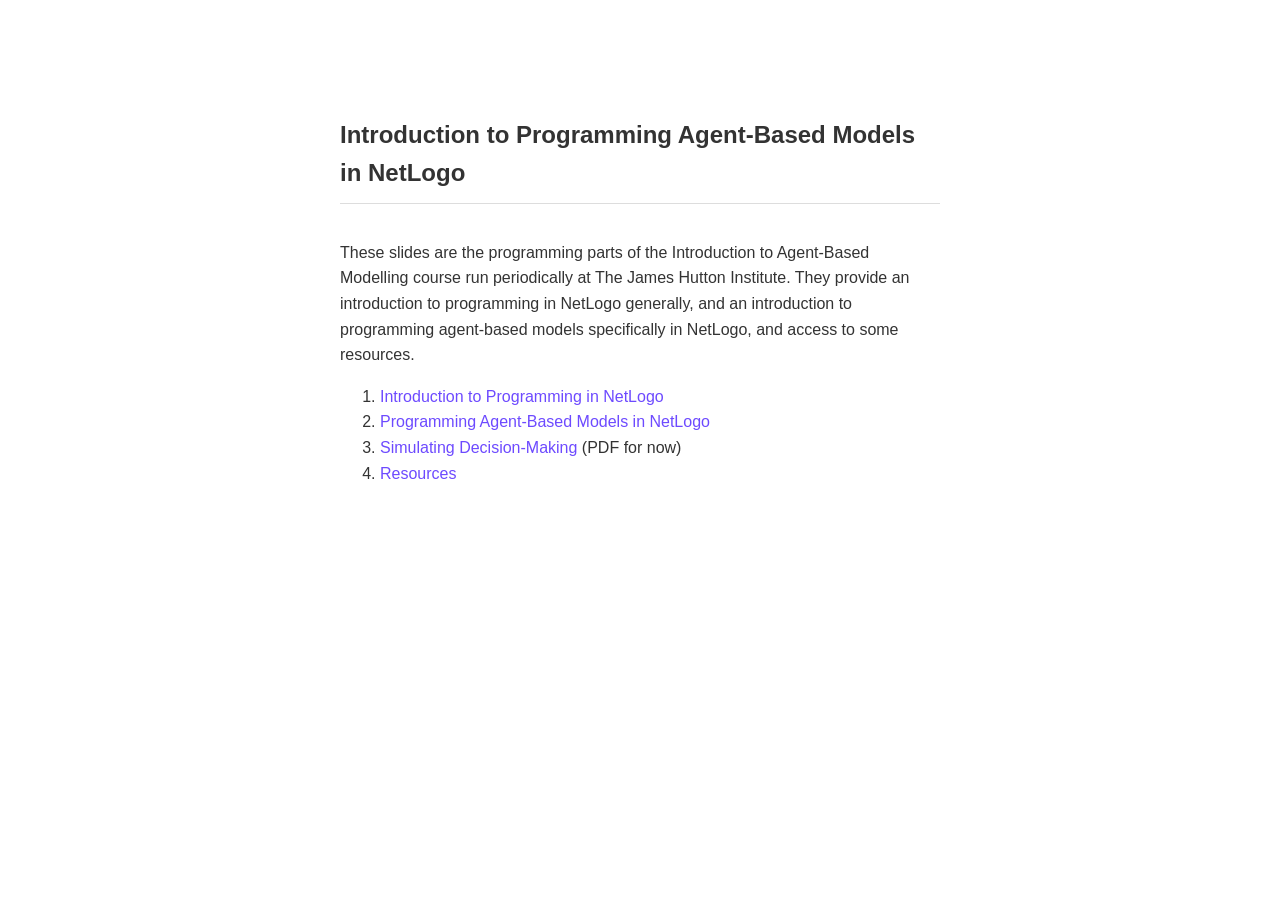
<file: index.html>
<!DOCTYPE html>
<html lang="en">
	<head>
		<meta charset="UTF-8">
		<title>NetLogo Intro</title>
		<style>
			body {
				font-family: -apple-system, BlinkMacSystemFont, 'Segoe UI', Roboto, Helvetica, Arial, sans-serif;
				max-width: 600px;
				margin: 80px auto;
				padding: 20px;
				line-height: 1.6;
				color: #333;
			}
			h1 {
				font-size: 1.5em;
				margin-bottom: 1.5em;
				border-bottom: 1px solid #ddd;
				padding-bottom: 10px;
			}
			a {
				color: #6d4aff;
				text-decoration: none;
			}
			a:hover {
				text-decoration: underline;
			}
		</style>
	</head>
	<body>
		<h1>Introduction to Programming Agent-Based Models in NetLogo</h1>

		<p>These slides are the programming parts of the Introduction to Agent-Based Modelling course run periodically at The James Hutton Institute. They provide an introduction to programming in NetLogo generally, and an introduction to programming agent-based models specifically in NetLogo, and access to some resources.</p>

		<ol>
			<li><a href="programming/index.html">Introduction to Programming in NetLogo</a></li>
			<li><a href="abm/index.html">Programming Agent-Based Models in NetLogo</a></li>
			<li><a href="decision-making.pdf">Simulating Decision-Making</a> (PDF for now)</li>
			<li><a href="resources/index.html">Resources</a></li>
		</ol>
	</body>
</html>
</file>
